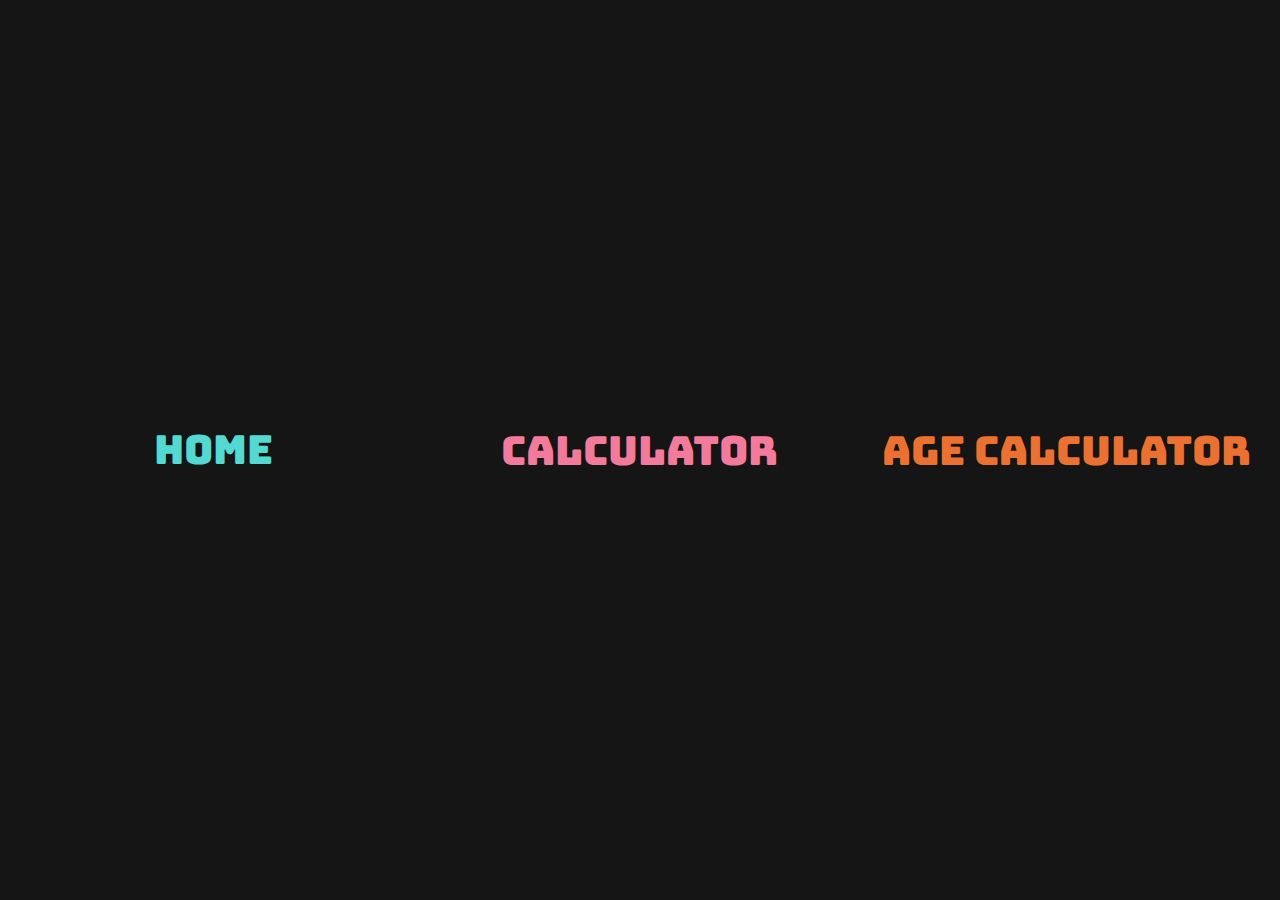
<file: index.html>
<!DOCTYPE html>
<html lang="en">
<head>
    <meta charset="UTF-8">
    <meta name="viewport" content="width=device-width, initial-scale=1.0">
    <title>Home</title>
    <link rel="stylesheet" href="style.home.css">
    <link rel="preconnect" href="https://fonts.googleapis.com">
<link rel="preconnect" href="https://fonts.gstatic.com" crossorigin>
<link href="https://fonts.googleapis.com/css2?family=Bungee&display=swap" rel="stylesheet">
</head>
<body>
    <div class="background-one">
        <div class="link-container">
          <a class="link-one" href="index.html">Home</a>
        </div>
      </div>
      <div class="background-two link-container">
        <a class="link-two" href="index.calculator.html" >Calculator</a>
      </div>
      <div class="background-three link-container">
        <a class="link-three" href= >AGE CALCULATOR</a>
      </div>
</body>
</html>
</file>
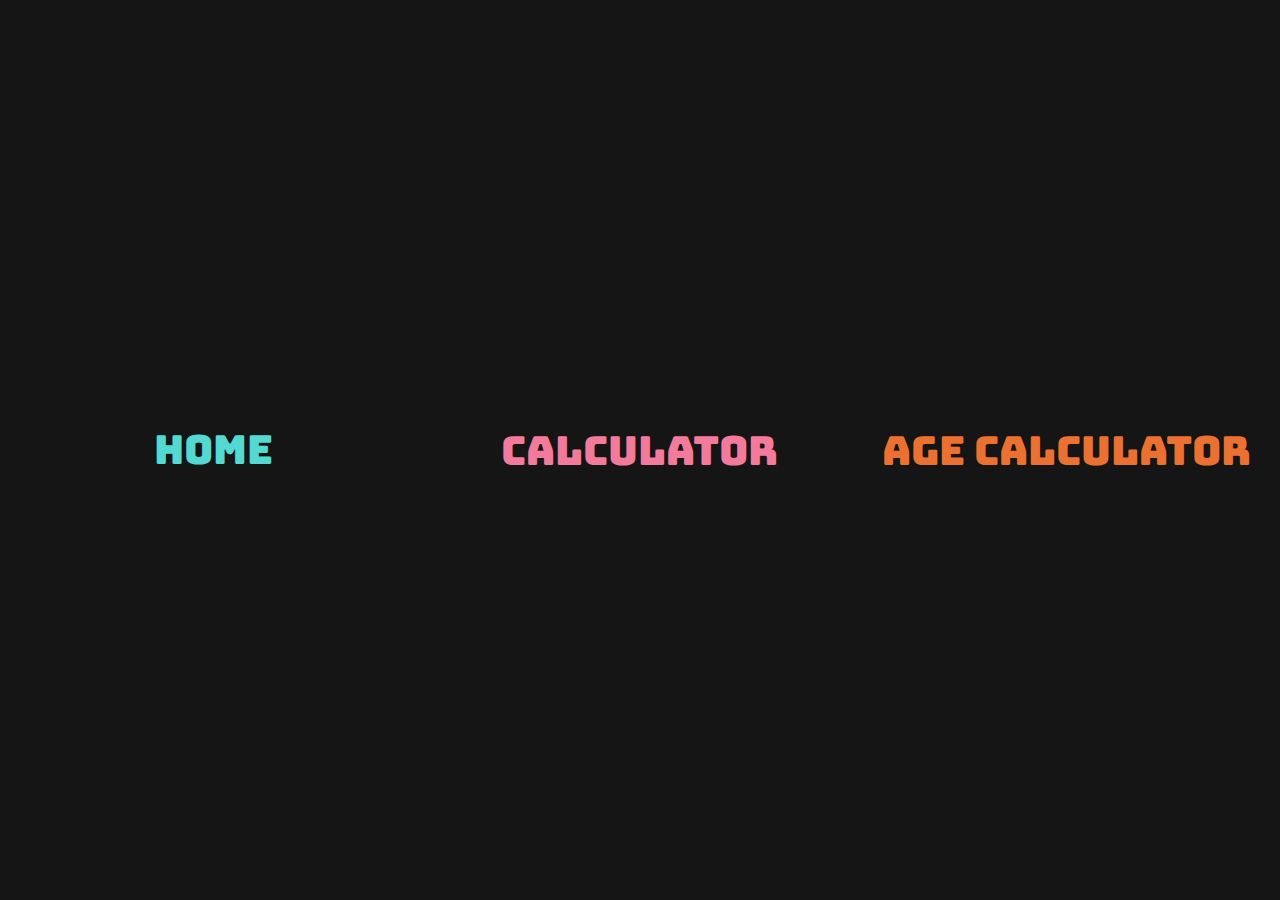
<file: index.home.html>
<!DOCTYPE html>
<html lang="en">
<head>
    <meta charset="UTF-8">
    <meta name="viewport" content="width=device-width, initial-scale=1.0">
    <title>Home</title>
    <link rel="stylesheet" href="style.home.css">
    <link rel="preconnect" href="https://fonts.googleapis.com">
<link rel="preconnect" href="https://fonts.gstatic.com" crossorigin>
<link href="https://fonts.googleapis.com/css2?family=Bungee&display=swap" rel="stylesheet">
</head>
<body>
    <div class="background-one">
        <div class="link-container">
          <a class="link-one" href="index.home.html">Home</a>
        </div>
      </div>
      <div class="background-two link-container">
        <a class="link-two" href="index.html" >Calculator</a>
      </div>
      <div class="background-three link-container">
        <a class="link-three" href= >AGE CALCULATOR</a>
      </div>
</body>
</html>
</file>
<file: style.home.css>
body {
    margin: 0;
    height: 100vh;
    display: grid;
    grid-template-columns: repeat(3, 1fr);
    grid-template-rows: 1fr;
  }
  
  .background-one {
    background-color: #151515;
  }
  
  .background-two {
    background-color: #151515;
  }
  
  .background-three {
    background-color: #151515;
  }
  
  .link-container {
    display: flex;
    flex-direction: column;
    justify-content: center;
    align-items: center;
    height: 100%;
    position: relative;
    z-index: 0;
  }
  
  a {
    font-family: "Bungee", cursive;
    font-size: 2.5em;
  }
  
  .link-one {
    color: #53d9d1;
    transition: color 1s cubic-bezier(0.32, 0, 0.67, 0);
    line-height: 1em;
  }
  
  .link-one:hover {
    color: #111;
    transition: color 1s cubic-bezier(0.33, 1, 0.68, 1);
  
    /* Thanks Chris Coyier, you got my back always. https://css-tricks.com/different-transitions-for-hover-on-hover-off/ */
  }
  
  .link-one::before {
    content: "";
    position: absolute;
    z-index: -1;
    width: 100%;
    height: 100%;
    top: 0;
    right: 0;
    background-color: #53d9d1;
  
    clip-path: circle(0% at 50% calc(50%));
    transition: clip-path 1s cubic-bezier(0.65, 0, 0.35, 1);
  }
  
  .link-one:hover::before {
    clip-path: circle(100% at 50% 50%);
  }
  
  .link-one::after {
    content: "";
    position: absolute;
    z-index: -1;
    width: 100%;
    height: 100%;
    top: 0;
    right: 0;
    background-color: #151515;
  
    clip-path: polygon(
      40% 0%,
      60% 0%,
      60% 0%,
      40% 0%,
      40% 100%,
      60% 100%,
      60% 100%,
      40% 100%
    );
  
    /*
    Didn't look consistently awesome enough
    across different viewing widths.
    clip-path: polygon(
      50% 50%,
      50% 50%,
      50% 50%,
      50% 50%,
      50% 50%,
      50% 50%,
      50% 50%,
      50% 50%,
      50% 50%,
      50% 50%,
      50% 50%,
      50% 50%,
      50% 50%,
      50% 50%,
      50% 50%,
      50% 50%,
      50% 50%,
      50% 50%,
      50% 50%,
      50% 50%,
      50% 50%,
      50% 50%
    );
    */
    transition: clip-path 1s cubic-bezier(0.65, 0, 0.35, 1);
  }
  
  .link-one:hover::after {
    /*
    clip-path: polygon(
      20% 45%,
      10% 40%,
      30% 30%,
      40% 35%,
      60% 35%,
      70% 30%,
      90% 40%,
      80% 45%,
      60% 35%,
      40% 35%,
      20% 45%,
      20% 55%,
      10% 60%,
      30% 70%,
      40% 65%,
      60% 65%,
      70% 70%,
      90% 60%,
      80% 55%,
      60% 65%,
      40% 65%,
      20% 55%
    );
    */
    clip-path: polygon(
      40% 10%,
      60% 10%,
      60% 35%,
      40% 35%,
      40% 90%,
      60% 90%,
      60% 65%,
      40% 65%
    );
  }
  
  .link-two {
    color: #f27b9b;
    transition: color 1s cubic-bezier(0.32, 0, 0.67, 0);
  }
  
  .link-two:hover {
    color: #111;
    transition: color 1s cubic-bezier(0.33, 1, 0.68, 1);
  }
  
  .link-two::before {
    content: "";
    position: absolute;
    z-index: -2;
    width: 100%;
    height: 100%;
    top: 0;
    right: 0;
    clip-path: polygon(
      0% -20%,
      100% -30%,
      100% -10%,
      0% 0%,
      0% 130%,
      100% 120%,
      100% 100%,
      0% 110%
    );
    background-color: #f27b9b;
  
    transition: clip-path 1s cubic-bezier(0.25, 1, 0.5, 1);
  }
  
  .link-two:hover::before {
    clip-path: polygon(
      0% 10%,
      100% 0%,
      100% 20%,
      0% 30%,
      0% 100%,
      100% 90%,
      100% 70%,
      0% 80%
    );
  }
  
  .link-two::after {
    content: "";
    position: absolute;
    z-index: -1;
    width: 5ch;
    height: 5ch;
    top: 50%;
    right: 50%;
    transform: translate(50%, -50%) rotate(0deg) scale(0);
    transition: transform 1s ease;
  
    background-color: #f27b9b;
  }
  
  .link-two:hover::after {
    transform: translate(50%, -50%) rotate(135deg) scale(1);
  }
  
  .link-three {
    color: #eb7132;
  }
  
  .link-three::after {
    content: "";
    position: absolute;
    z-index: 2;
    width: 50%;
    height: 100%;
    top: 0%;
    left: 0%;
    transform: translate(0, -50%) scaleY(0);
    transition: transform 1s ease;
    mix-blend-mode: difference;
  
    clip-path: polygon(
      20% 60%,
      100% 60%,
      100% 40%,
      20% 40%,
      20% 0%,
      60% 0%,
      60% 20%,
      20% 20%
    );
  
    background-color: #eb7132;
  }
  
  .link-three:hover::after {
    transform: translate(0, 0%) scaleY(1);
  }
  
  .link-three::before {
    content: "";
    position: absolute;
    z-index: 2;
    width: 50%;
    height: 100%;
    bottom: 0%;
    right: 0%;
    transform: translate(0, 50%) scaleY(0);
    transition: transform 1s ease;
    mix-blend-mode: difference;
  
    clip-path: polygon(
      80% 40%,
      0% 40%,
      0% 60%,
      80% 60%,
      80% 100%,
      40% 100%,
      40% 80%,
      80% 80%
    );
  
    background-color: #eb7132;
  }
  
  .link-three:hover::before {
    transform: translate(0%, 0%) scaleY(1);
  }

  .bungee-regular {
    font-family: "Bungee", sans-serif;
    font-weight: 400;
    font-style: normal;
  }
  a {
    text-decoration: none;
  }
</file>
